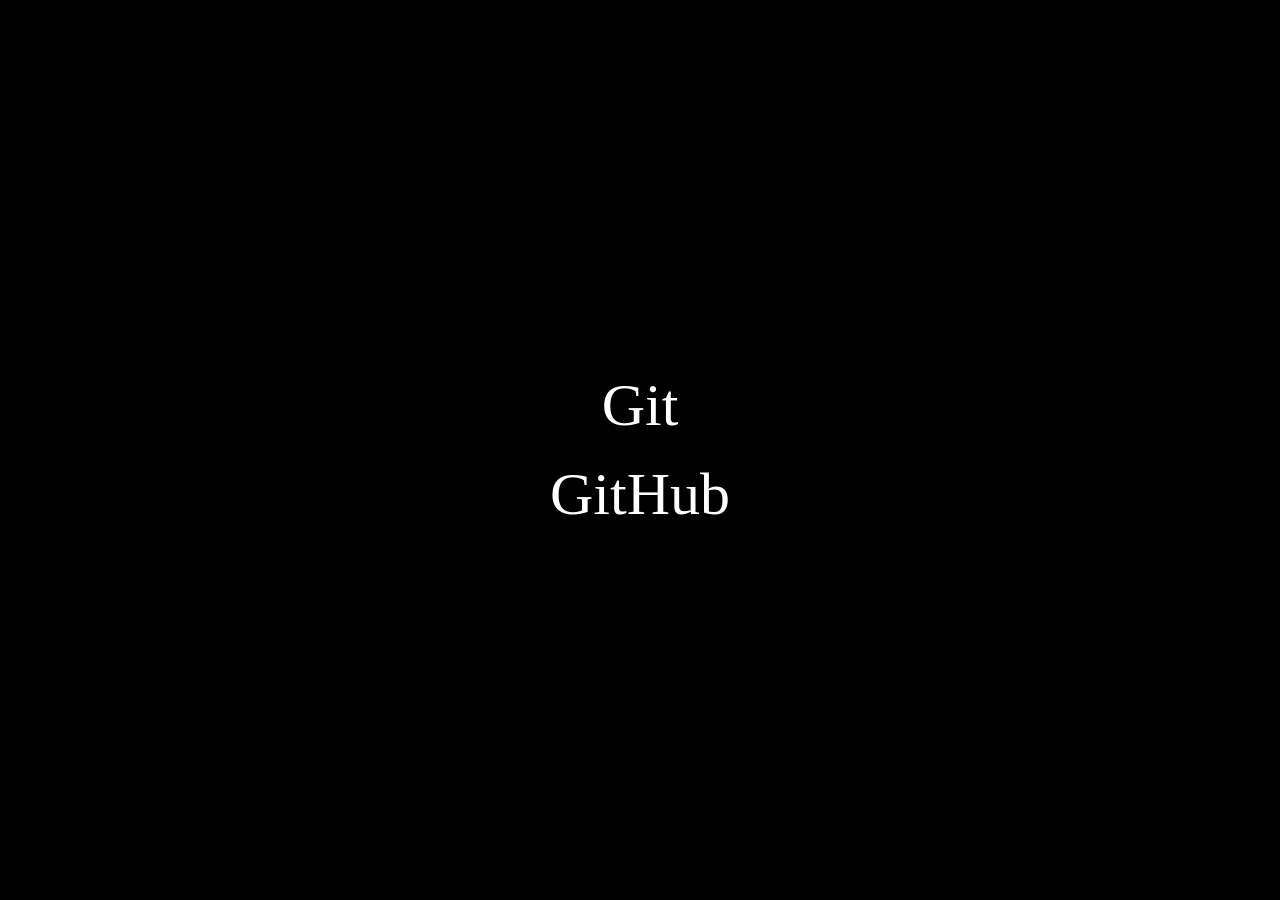
<file: index.html>
<!DOCTYPE html>
<html lang="pt-BR">
<head>
    <meta charset="UTF-8">
    <meta name="viewport" content="width=device-width, initial-scale=1.0">
    <link rel="stylesheet" href="style.css">
    <title>Git e GitHub</title>
</head>
<body>
    <a href="#">Git</a>
    <a href="#">GitHub</a>
</body>
</html>
</file>
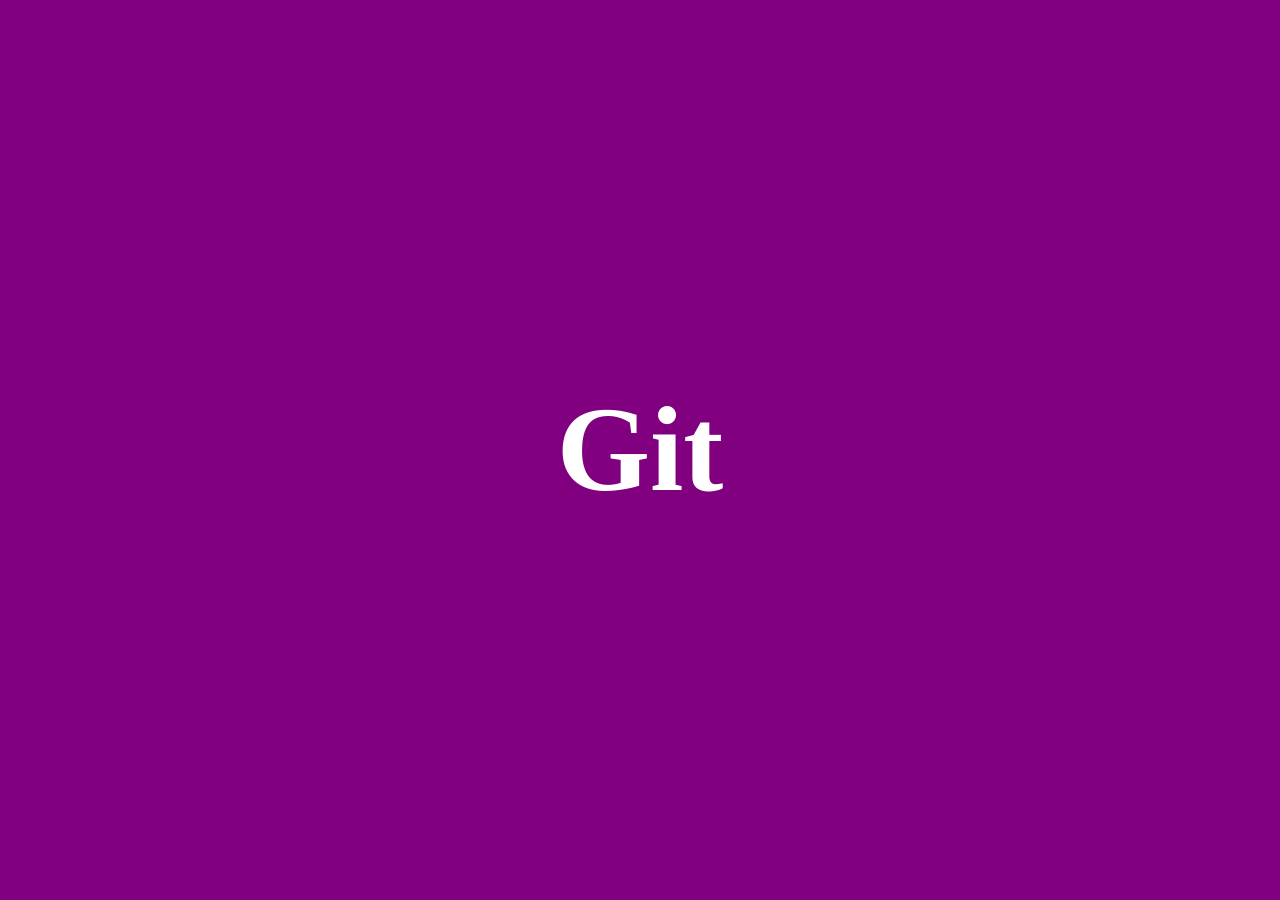
<file: git.html>
<!DOCTYPE html>
<html lang="pt-BR">
<head>
    <meta charset="UTF-8">
    <meta name="viewport" content="width=device-width, initial-scale=1.0">
    <link rel="stylesheet" href="git.css">
    <title>Git</title>
</head>
<body>
    <h1>Git</h1>
</body>
</html>
</file>
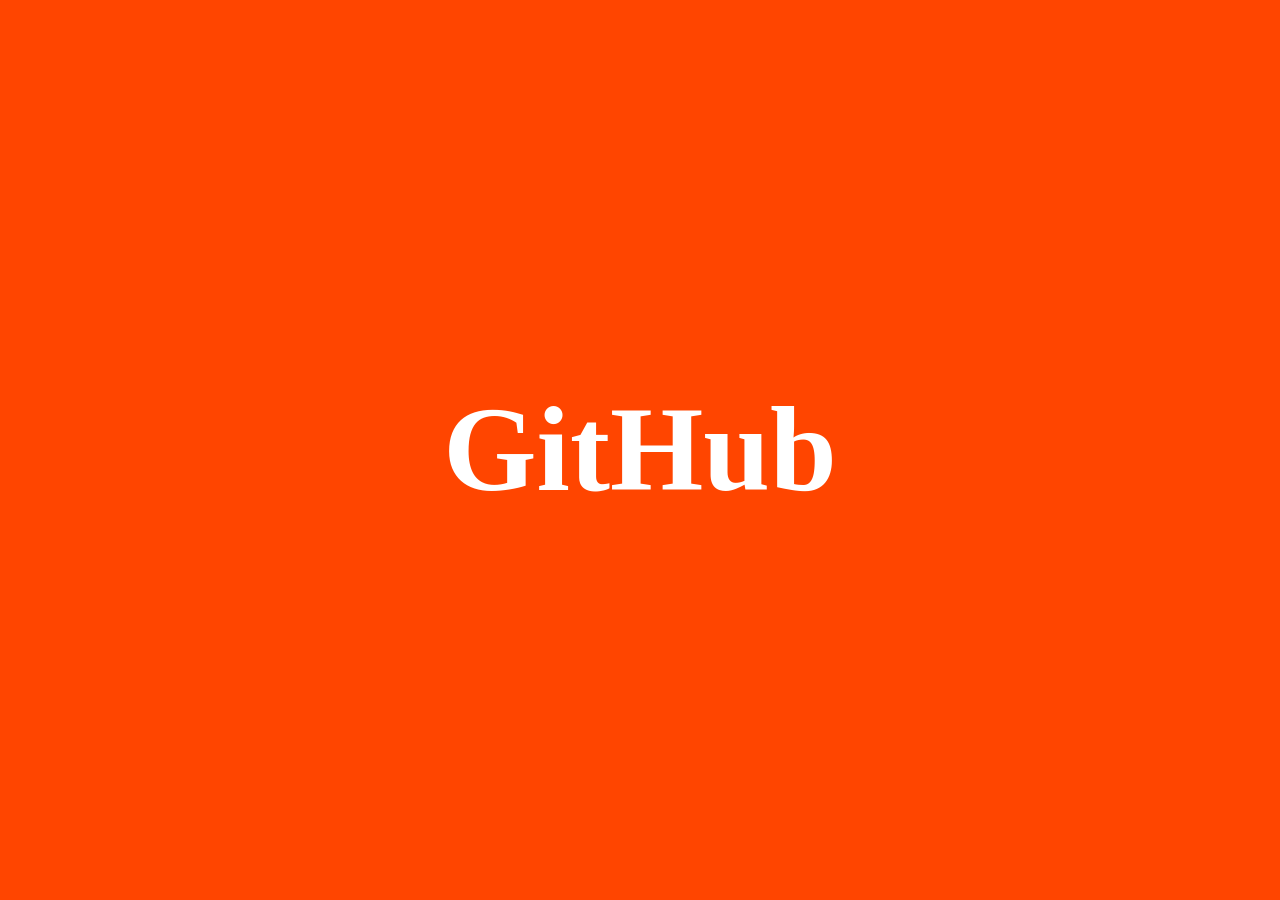
<file: github.html>
<!DOCTYPE html>
<html lang="pt-BR">
<head>
    <meta charset="UTF-8">
    <meta name="viewport" content="width=device-width, initial-scale=1.0">
    <link rel="stylesheet" href="./github.css">
    <title>GitHub</title>
</head>
<body>
    <h1>GitHub</h1>
</body>
</html>
</file>
<file: style.css>
* {
    margin: 0;
    padding: 0;
    box-sizing: border-box;
}

body {
    background-color: black;
    color: white;
    height: 100vh;
    display: flex;
    justify-content: center;
    align-items: center;
    flex-direction: column;
    gap: 20px;
}

a {
    text-decoration: none;
    color: white;
    font-size: 60px;
}
</file>
<file: git.css>
* {
    margin: 0;
    padding: 0;
    box-sizing: border-box;
}

body {
    background-color: purple;
    height: 100vh;
    display: flex;
    justify-content: center;
    align-items: center;
}

h1 {
    font-size: 120px;
    color: white;
}
</file>
<file: github.css>
* {
    margin: 0;
    padding: 0;
    box-sizing: border-box;
}

body {
    background-color: orangered;
    height: 100vh;
    display: flex;
    justify-content: center;
    align-items: center;
}

h1 {
    font-size: 120px;
    color: white;
}
</file>
